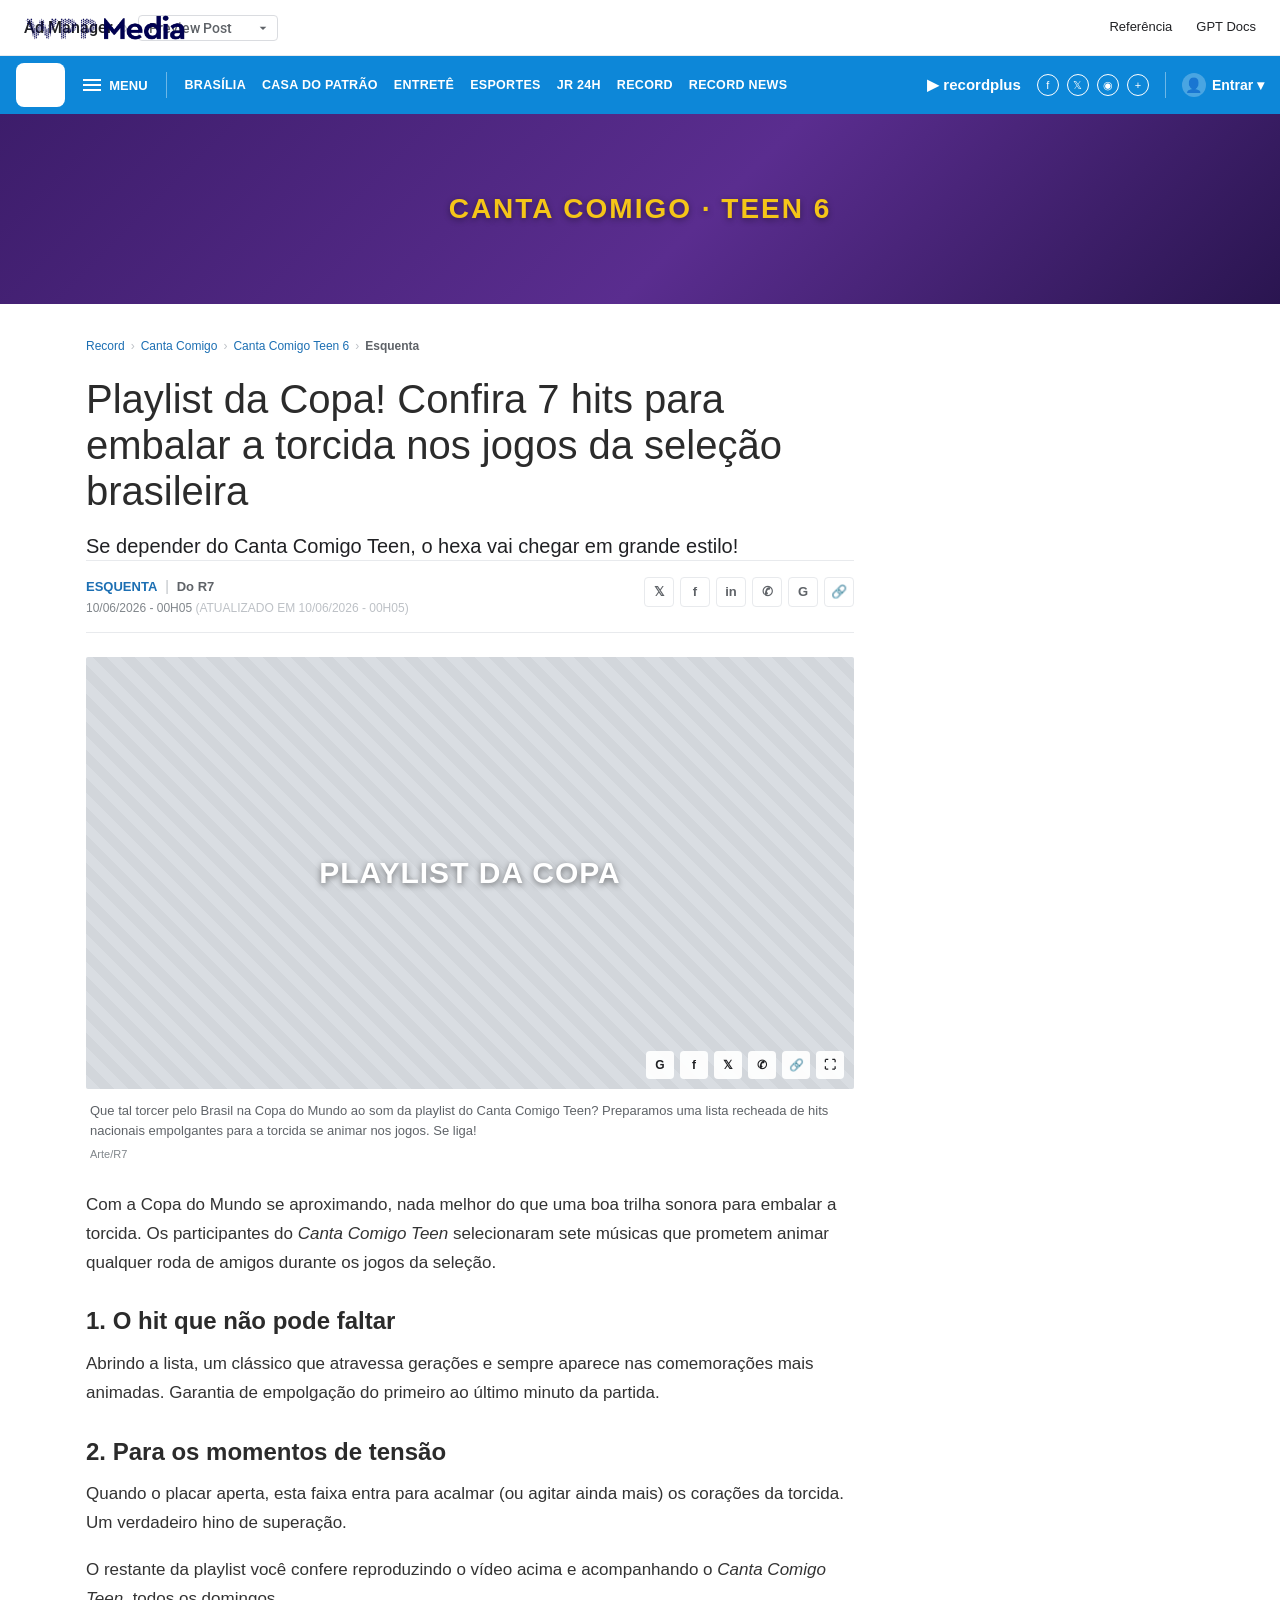
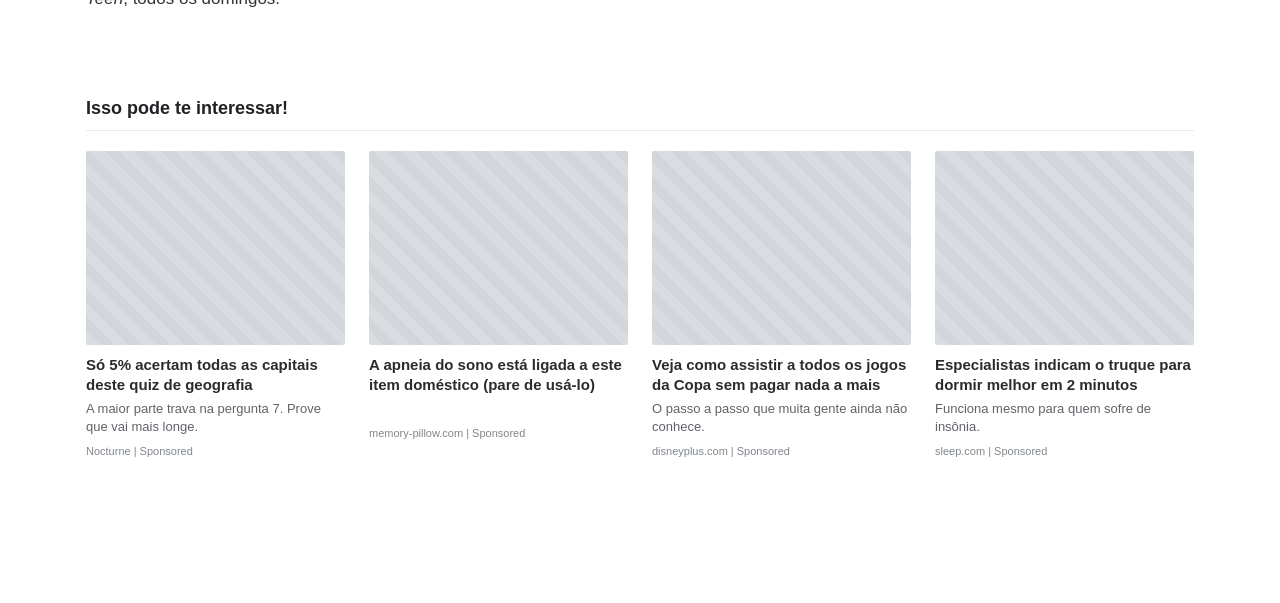
<file: preview-post.html>
<html lang="pt-BR">

<head>
    <meta charset="UTF-8">
    <meta name="viewport" content="width=device-width, initial-scale=1.0">
    <title>Artigo — Clone R7</title>

    <link rel="preconnect" href="https://fonts.googleapis.com">
    <link
        href="https://fonts.googleapis.com/css2?family=Google+Sans:wght@400;500;700&family=Roboto:wght@300;400;500&family=Roboto+Mono:wght@400;500&display=swap"
        rel="stylesheet">
    <link rel="stylesheet" href="assets/style.css">

    <!-- GPT Setup -->
    <script async src="https://securepubads.g.doubleclick.net/tag/js/gpt.js" crossorigin="anonymous"></script>
    <script>
        window.googletag = window.googletag || { cmd: [] };

        googletag.cmd.push(function () {
            // ── Size Mappings ──────────────────────────────
            var mapHeader = googletag.sizeMapping()
                .addSize([970, 0], [[970, 250], [970, 90], [728, 90]])
                .addSize([728, 0], [[728, 90]])
                .addSize([0, 0], [[320, 100], [300, 100], [320, 50], [300, 50]])
                .build();

            var mapLeaderboard = googletag.sizeMapping()
                .addSize([970, 0], [[970, 90], [728, 90]])
                .addSize([728, 0], [[728, 90]])
                .addSize([0, 0], [[320, 100], [300, 100], [320, 50], [300, 50]])
                .build();

            var mapRetangulo = googletag.sizeMapping()
                .addSize([0, 0], [[300, 250], [336, 280]])
                .build();

            var mapSidebar = googletag.sizeMapping()
                .addSize([768, 0], [[300, 600], [300, 250]])
                .addSize([0, 0], [[300, 250]])
                .build();

            var mapMobile = googletag.sizeMapping()
                .addSize([768, 0], [])
                .addSize([0, 0], [[320, 100], [300, 100], [320, 50], [300, 50]])
                .build();

            // ── Slots ──────────────────────────────────────
            googletag.defineSlot('/7542/parceiros/ofuxico', [[970, 250], [970, 90], [728, 90], [320, 100], [300, 100], [320, 50], [300, 50]], 'ad-header').defineSizeMapping(mapHeader).addService(googletag.pubads());
            googletag.defineSlot('/7542/parceiros/ofuxico', [[300, 250], [336, 280]], 'ad-conteudo').defineSizeMapping(mapRetangulo).addService(googletag.pubads());
            googletag.defineSlot('/7542/parceiros/ofuxico', [[300, 600], [300, 250]], 'ad-sidebar-halfpage').defineSizeMapping(mapSidebar).addService(googletag.pubads());
            googletag.defineSlot('/7542/parceiros/ofuxico', [[300, 250], [336, 280]], 'ad-sidebar-box').defineSizeMapping(mapRetangulo).addService(googletag.pubads());
            googletag.defineSlot('/7542/parceiros/ofuxico', [[728, 90], [970, 90], [320, 100], [300, 100], [320, 50], [300, 50]], 'ad-rodape').defineSizeMapping(mapLeaderboard).addService(googletag.pubads());
            googletag.defineSlot('/7542/parceiros/ofuxico', [[320, 100], [300, 100], [320, 50], [300, 50]], 'ad-mobile').defineSizeMapping(mapMobile).addService(googletag.pubads());

            // ── Configurações Gerais ────────────────────────
            googletag.pubads().enableSingleRequest();
            googletag.pubads().set('page_url', 'http://127.0.0.1:5500/');
            googletag.pubads().collapseEmptyDivs();
            googletag.enableServices();
        });
    </script>
</head>

<body class="r7-page">

    <!-- ============ NAVEGAÇÃO (dropdown entre páginas) ============ -->
    <header class="gd-topnav" style="position:relative;">
        <a class="gd-topnav__brand" href="index.html">
            <img src="assets/images/wpp_logo.webp" alt="Logo" class="gd-topnav__logo-img">
        </a>
        <div class="gd-topnav__inner">
            <a class="gd-topnav__logo" href="#">
                <span class="gd-topnav__product">Ad Manager</span>
                <span class="gd-topnav__sep">›</span>
                <select class="gd-topnav__section" onchange="location = this.value;">
                    <option value="index.html">Implementação</option>
                    <option value="preview.html">Preview</option>
                    <option value="preview-post.html" selected>Preview Post</option>
                </select>
            </a>
            <nav class="gd-topnav__links">
                <a href="https://support.google.com/admanager/answer/1100453?hl=pt-br" target="_blank">Referência</a>
                <a href="https://developers.google.com/publisher-tag/guides/get-started" target="_blank">GPT Docs</a>
            </nav>
        </div>
    </header>

    <!-- ============ HEADER (mesmo do preview.html) ============ -->
    <header class="r7-header">
        <div class="r7-header__inner">
            <a href="#" class="r7-logo">R7</a>
            <button class="r7-menu-btn">
                <span class="r7-menu-icon"><i></i><i></i><i></i></span> MENU
            </button>
            <span class="r7-divider"></span>
            <nav class="r7-nav">
                <a href="#">BRASÍLIA</a><a href="#">CASA DO PATRÃO</a><a href="#">ENTRETÊ</a>
                <a href="#">ESPORTES</a><a href="#">JR 24H</a><a href="#">RECORD</a><a href="#">RECORD NEWS</a>
            </nav>
            <div class="r7-header__right">
                <a href="#" class="r7-recordplus">▶ recordplus</a>
                <div class="r7-social">
                    <a href="#">f</a><a href="#">𝕏</a><a href="#">◉</a><a href="#">+</a>
                </div>
                <span class="r7-divider"></span>
                <a href="#" class="r7-login"><span class="r7-login__avatar">👤</span> Entrar ▾</a>
            </div>
        </div>
    </header>

    <!-- ============ BILLBOARD DO PROGRAMA ============ -->
    <section class="r7-billboard">
        <div class="r7-billboard__art">CANTA COMIGO · TEEN 6</div>
    </section>

    <!-- ============ LEADERBOARD (ad-header) ============ -->
    <div id="ad-header" style="text-align:center; margin:10px auto;">
        <script>
            googletag.cmd.push(function () {
                googletag.display('ad-header');
            });
        </script>
    </div>

    <!-- ============ LAYOUT DO ARTIGO ============ -->
    <main class="r7-container r7-article-layout">

        <!-- ---- Coluna principal ---- -->
        <article class="r7-article">

            <!-- Breadcrumb -->
            <nav class="r7-breadcrumb">
                <a href="#">Record</a><span>›</span>
                <a href="#">Canta Comigo</a><span>›</span>
                <a href="#">Canta Comigo Teen 6</a><span>›</span>
                <strong>Esquenta</strong>
            </nav>

            <!-- Título + subtítulo -->
            <h1 class="r7-article__title">Playlist da Copa! Confira 7 hits para embalar a torcida nos jogos da seleção
                brasileira</h1>
            <p class="r7-article__lead">Se depender do Canta Comigo Teen, o hexa vai chegar em grande estilo!</p>

            <!-- Byline / data / share -->
            <div class="r7-byline">
                <div class="r7-byline__info">
                    <span class="r7-byline__cat">ESQUENTA</span>
                    <span class="r7-byline__sep">|</span>
                    <span class="r7-byline__author">Do R7</span>
                    <div class="r7-byline__date">10/06/2026 - 00H05 <span>(ATUALIZADO EM 10/06/2026 - 00H05)</span>
                    </div>
                </div>
                <div class="r7-share">
                    <a href="#" aria-label="X">𝕏</a>
                    <a href="#" aria-label="Facebook">f</a>
                    <a href="#" aria-label="LinkedIn">in</a>
                    <a href="#" aria-label="WhatsApp">✆</a>
                    <a href="#" aria-label="Google News">G</a>
                    <a href="#" aria-label="Copiar link">🔗</a>
                </div>
            </div>

            <!-- Imagem destaque -->
            <figure class="r7-figure">
                <div class="r7-figure__img">
                    <span class="r7-figure__overlay">PLAYLIST DA COPA</span>
                    <div class="r7-figure__share">
                        <a href="#">G</a><a href="#">f</a><a href="#">𝕏</a>
                        <a href="#">✆</a><a href="#">🔗</a><a href="#">⛶</a>
                    </div>
                </div>
                <figcaption class="r7-figure__caption">
                    Que tal torcer pelo Brasil na Copa do Mundo ao som da playlist do Canta Comigo Teen?
                    Preparamos uma lista recheada de hits nacionais empolgantes para a torcida se animar nos
                    jogos. Se liga!
                    <span class="r7-figure__credit">Arte/R7</span>
                </figcaption>
            </figure>

            <!-- Corpo do texto -->
            <div class="r7-article__body">
                <p>Com a Copa do Mundo se aproximando, nada melhor do que uma boa trilha sonora para
                    embalar a torcida. Os participantes do <em>Canta Comigo Teen</em> selecionaram sete
                    músicas que prometem animar qualquer roda de amigos durante os jogos da seleção.</p>

                <h2 class="r7-article__h2">1. O hit que não pode faltar</h2>
                <p>Abrindo a lista, um clássico que atravessa gerações e sempre aparece nas comemorações
                    mais animadas. Garantia de empolgação do primeiro ao último minuto da partida.</p>

                <!-- ad-conteudo -->
                <div id="ad-conteudo" style="text-align:center; margin:10px auto;">
                    <script>
                        googletag.cmd.push(function () {
                            googletag.display('ad-conteudo');
                        });
                    </script>
                </div>

                <h2 class="r7-article__h2">2. Para os momentos de tensão</h2>
                <p>Quando o placar aperta, esta faixa entra para acalmar (ou agitar ainda mais) os corações
                    da torcida. Um verdadeiro hino de superação.</p>
                <p>O restante da playlist você confere reproduzindo o vídeo acima e acompanhando o
                    <em>Canta Comigo Teen</em>, todos os domingos.
                </p>
            </div>
        </article>

        <!-- ---- Sidebar de anúncios ---- -->
        <aside class="r7-sidebar">
            <div id="ad-sidebar-box" style="margin:10px 0;">
                <script>
                    googletag.cmd.push(function () {
                        googletag.display('ad-sidebar-box');
                    });
                </script>
            </div>
            <div id="ad-sidebar-halfpage" class="r7-is-sticky" style="margin:10px 0;">
                <script>
                    googletag.cmd.push(function () {
                        googletag.display('ad-sidebar-halfpage');
                    });
                </script>
            </div>
        </aside>

    </main>

    <!-- ============ ISSO PODE TE INTERESSAR (recomendados) ============ -->
    <section class="r7-container r7-recommend">
        <h2 class="r7-recommend__title">Isso pode te interessar!</h2>

        <div class="r7-recommend__grid">
            <article class="r7-rec-card">
                <div class="r7-thumb r7-rec-card__img"></div>
                <h3>Só 5% acertam todas as capitais deste quiz de geografia</h3>
                <p>A maior parte trava na pergunta 7. Prove que vai mais longe.</p>
                <span class="r7-rec-card__source">Nocturne | Sponsored</span>
            </article>

            <article class="r7-rec-card">
                <div class="r7-thumb r7-rec-card__img"></div>
                <h3>A apneia do sono está ligada a este item doméstico (pare de usá-lo)</h3>
                <p>&nbsp;</p>
                <span class="r7-rec-card__source">memory-pillow.com | Sponsored</span>
            </article>

            <article class="r7-rec-card">
                <div class="r7-thumb r7-rec-card__img"></div>
                <h3>Veja como assistir a todos os jogos da Copa sem pagar nada a mais</h3>
                <p>O passo a passo que muita gente ainda não conhece.</p>
                <span class="r7-rec-card__source">disneyplus.com | Sponsored</span>
            </article>

            <article class="r7-rec-card">
                <div class="r7-thumb r7-rec-card__img"></div>
                <h3>Especialistas indicam o truque para dormir melhor em 2 minutos</h3>
                <p>Funciona mesmo para quem sofre de insônia.</p>
                <span class="r7-rec-card__source">sleep.com | Sponsored</span>
            </article>
        </div>
    </section>

    <!-- ad-mobile -->
    <div id="ad-mobile" style="text-align:center; margin:10px auto;">
        <script>
            googletag.cmd.push(function () {
                googletag.display('ad-mobile');
            });
        </script>
    </div>

    <!-- ad-rodape -->
    <div id="ad-rodape" style="text-align:center; margin:10px auto;">
        <script>
            googletag.cmd.push(function () {
                googletag.display('ad-rodape');
            });
        </script>
    </div>

    <script src="assets/script.js"></script>

</body>

</html>
</file>
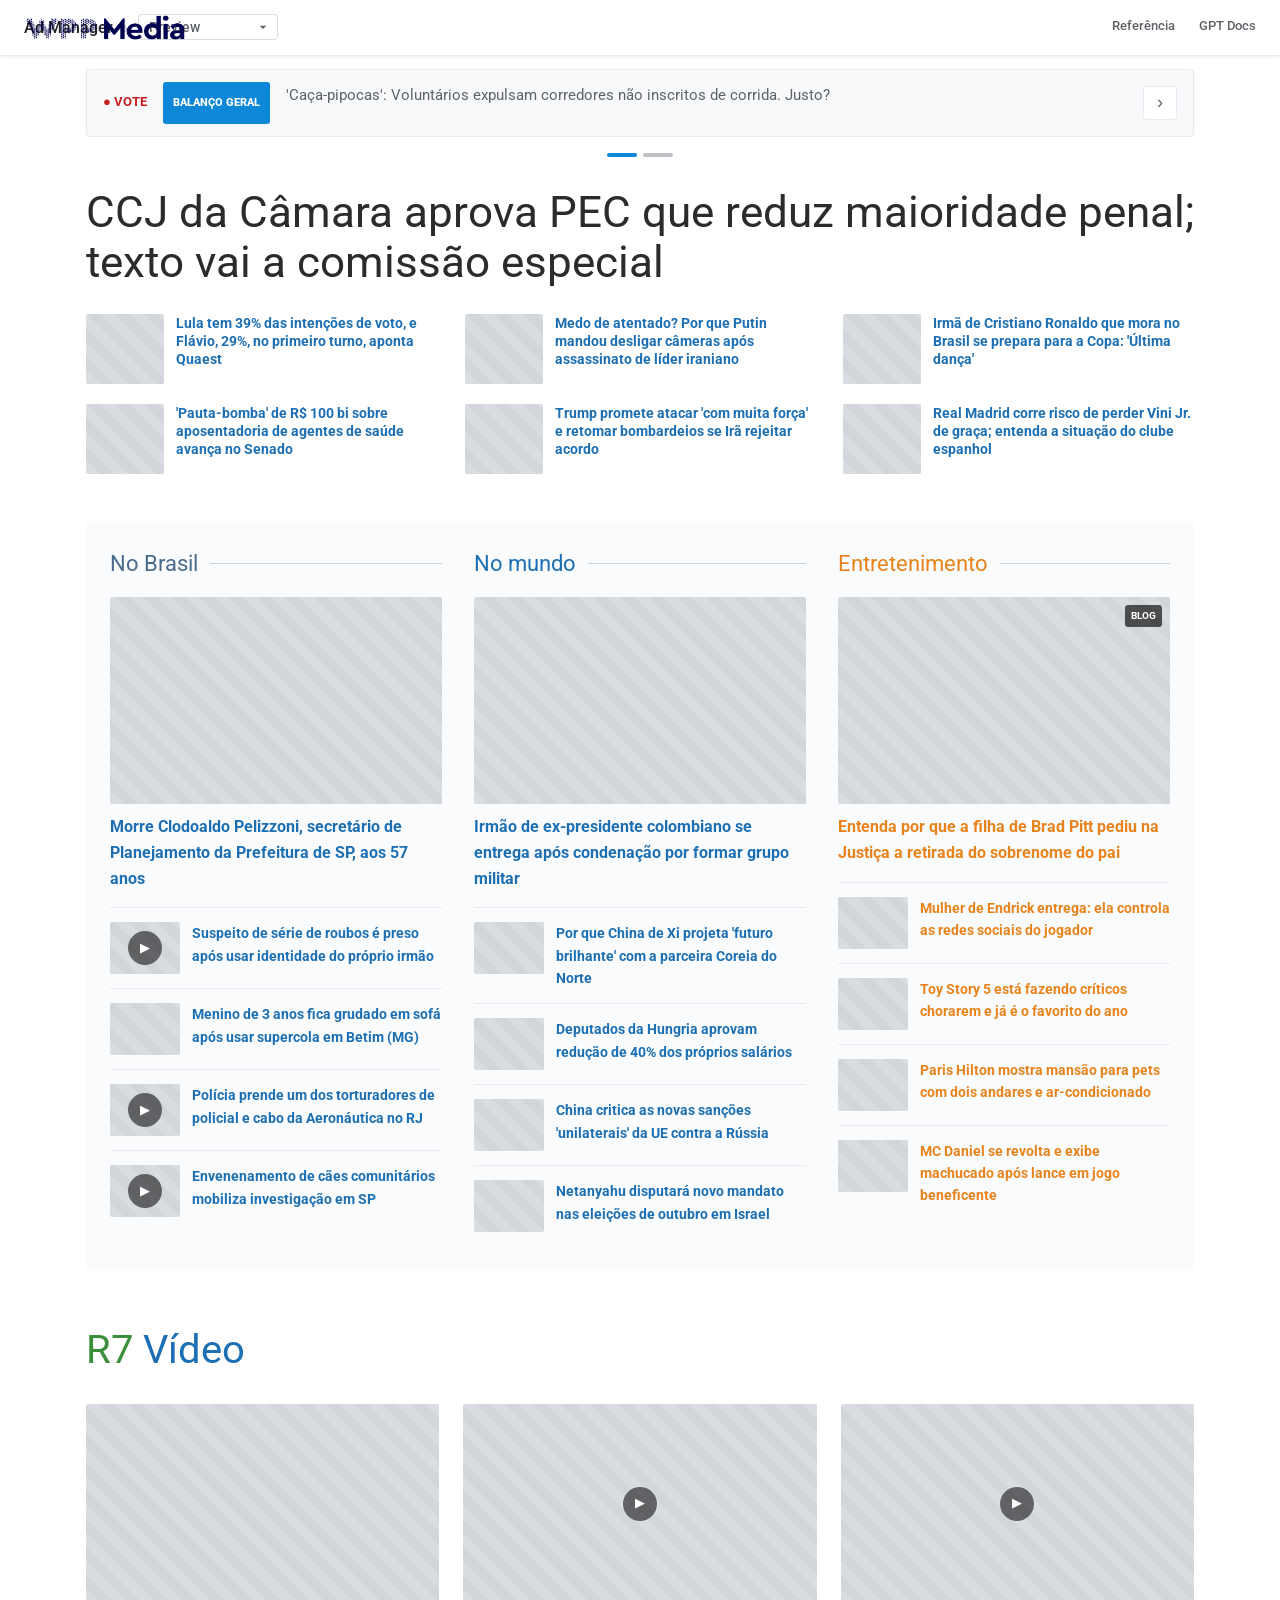
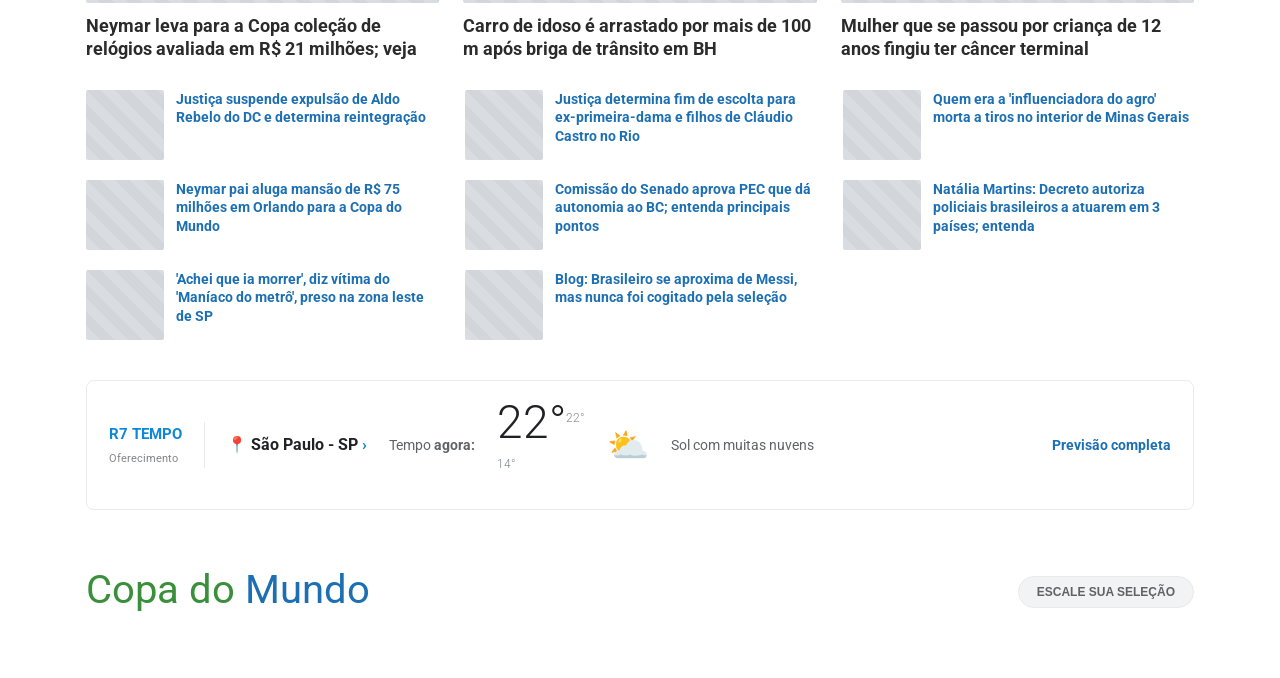
<file: preview.html>
<!DOCTYPE html>
<html lang="en">

<head>
    <meta charset="UTF-8">
    <meta name="viewport" content="width=device-width, initial-scale=1.0">
    <title>Preview | Ad Manager</title>

    <link rel="preconnect" href="https://fonts.googleapis.com">
    <link
        href="https://fonts.googleapis.com/css2?family=Google+Sans:wght@400;500;700&family=Roboto:wght@300;400;500&family=Roboto+Mono:wght@400;500&display=swap"
        rel="stylesheet">
    <link rel="stylesheet" href="assets/style.css">

    <!-- GPT Setup -->
    <script async src="https://securepubads.g.doubleclick.net/tag/js/gpt.js" crossorigin="anonymous"></script>
    <script>
        window.googletag = window.googletag || { cmd: [] };

        googletag.cmd.push(function () {
            // ── Size Mappings ──────────────────────────────
            var mapHeader = googletag.sizeMapping()
                .addSize([970, 0], [[970, 250], [970, 90], [728, 90]])
                .addSize([728, 0], [[728, 90]])
                .addSize([0, 0], [[320, 100], [300, 100], [320, 50], [300, 50]])
                .build();

            var mapLeaderboard = googletag.sizeMapping()
                .addSize([970, 0], [[970, 90], [728, 90]])
                .addSize([728, 0], [[728, 90]])
                .addSize([0, 0], [[320, 100], [300, 100], [320, 50], [300, 50]])
                .build();

            var mapRetangulo = googletag.sizeMapping()
                .addSize([0, 0], [[300, 250], [336, 280]])
                .build();

            var mapMobile = googletag.sizeMapping()
                .addSize([768, 0], [])
                .addSize([0, 0], [[320, 100], [300, 100], [320, 50], [300, 50]])
                .build();

            // ── Slots ──────────────────────────
            googletag.defineSlot('/7542/parceiros/ofuxico', [[970, 250], [970, 90], [728, 90], [320, 100], [300, 100], [320, 50], [300, 50]], 'ad-header').defineSizeMapping(mapHeader).addService(googletag.pubads());
            googletag.defineSlot('/7542/parceiros/ofuxico', [[300, 250], [336, 280]], 'ad-conteudo').defineSizeMapping(mapRetangulo).addService(googletag.pubads());
            googletag.defineSlot('/7542/parceiros/ofuxico', [[728, 90], [970, 90], [320, 100], [300, 100], [320, 50], [300, 50]], 'ad-rodape').defineSizeMapping(mapLeaderboard).addService(googletag.pubads());
            googletag.defineSlot('/7542/parceiros/ofuxico', [[320, 100], [300, 100], [320, 50], [300, 50]], 'ad-mobile').defineSizeMapping(mapMobile).addService(googletag.pubads());

            // ── Configurações Gerais ────────────────────────
            googletag.pubads().enableSingleRequest();

            googletag.pubads().set('page_url', 'http://127.0.0.1:5500/');

            googletag.pubads().collapseEmptyDivs();

            // Ativa os serviços após mapear tudo
            googletag.enableServices();

        });
    </script>
</head>

<body>
    <!-- HEADER -->
    <header class="gd-topnav">
        <a class="gd-topnav__brand" href="index.html">
        <img src="assets/images/wpp_logo.webp" alt="Logo" class="gd-topnav__logo-img">
        </a>
        <div class="gd-topnav__inner">
        <a class="gd-topnav__logo" href="#">
            <span class="gd-topnav__product">Ad Manager</span>
            <span class="gd-topnav__sep">›</span>
            <select class="gd-topnav__section" onchange="location = this.value;">
                <option value="index.html">Implementação</option>
                <option value="preview.html" selected>Preview</option>
                <option value="preview-post.html">Preview Post</option>
            </select>
        </a>
        <nav class="gd-topnav__links">
            <a href="https://support.google.com/admanager/answer/1100453?hl=pt-br" target="_blank">Referência</a>
            <a href="https://developers.google.com/publisher-tag/guides/get-started" target="_blank">GPT Docs</a>
        </nav>
        </div>
    </header>

    <!-- ad-header -->
    <div id="ad-header" style="text-align:center; margin:45px auto;">
        <script>
            googletag.cmd.push(function () {
                googletag.display('ad-header');
            });
        </script>
    </div>

    <main class="r7-container">

        <!-- Enquete -->
        <section class="r7-poll">
            <span class="r7-poll__vote">● VOTE</span>
            <span class="r7-poll__thumb">BALANÇO GERAL</span>
            <p class="r7-poll__text">'Caça-pipocas': Voluntários expulsam corredores não inscritos de corrida. Justo?
            </p>
            <button class="r7-poll__next">›</button>
        </section>
        <div class="r7-poll-dots"><span class="is-active"></span><span></span></div>

        <!-- Manchete -->
        <section class="r7-lead">
            <h1>CCJ da Câmara aprova PEC que reduz maioridade penal; texto vai a comissão especial</h1>
            <div class="r7-grid-3">
                <article class="r7-item">
                    <div class="r7-thumb"></div><a href="#">Lula tem 39% das intenções de voto, e Flávio, 29%, no
                        primeiro turno, aponta Quaest</a>
                </article>
                <article class="r7-item">
                    <div class="r7-thumb"></div><a href="#">Medo de atentado? Por que Putin mandou desligar câmeras após
                        assassinato de líder iraniano</a>
                </article>
                <article class="r7-item">
                    <div class="r7-thumb"></div><a href="#">Irmã de Cristiano Ronaldo que mora no Brasil se prepara para
                        a Copa: 'Última dança'</a>
                </article>
                <article class="r7-item">
                    <div class="r7-thumb"></div><a href="#">'Pauta-bomba' de R$ 100 bi sobre aposentadoria de agentes de
                        saúde avança no Senado</a>
                </article>
                <article class="r7-item">
                    <div class="r7-thumb"></div><a href="#">Trump promete atacar 'com muita força' e retomar bombardeios
                        se Irã rejeitar acordo</a>
                </article>
                <article class="r7-item">
                    <div class="r7-thumb"></div><a href="#">Real Madrid corre risco de perder Vini Jr. de graça; entenda
                        a situação do clube espanhol</a>
                </article>
            </div>
        </section>

        <!-- ad-conteudo -->
        <div id="ad-conteudo" style="text-align:center; margin:10px auto;">
            <script>
                googletag.cmd.push(function () {
                    googletag.display('ad-conteudo');
                });
            </script>
        </div>

        <!-- Colunas -->
        <section class="r7-columns">
            <div>
                <h2 class="r7-col-title r7-col-title--brasil">No Brasil <span class="r7-rule"></span></h2>
                <article class="r7-feature">
                    <div class="r7-thumb r7-thumb--big"></div>
                    <a href="#" class="r7-feature__title">Morre Clodoaldo Pelizzoni, secretário de Planejamento da
                        Prefeitura de SP, aos 57 anos</a>
                </article>
                <ul class="r7-col-list">
                    <li>
                        <div class="r7-thumb r7-thumb--sm r7-thumb--play"></div><a href="#">Suspeito de série de roubos
                            é preso após usar identidade do próprio irmão</a>
                    </li>
                    <li>
                        <div class="r7-thumb r7-thumb--sm"></div><a href="#">Menino de 3 anos fica grudado em sofá após
                            usar supercola em Betim (MG)</a>
                    </li>
                    <li>
                        <div class="r7-thumb r7-thumb--sm r7-thumb--play"></div><a href="#">Polícia prende um dos
                            torturadores de policial e cabo da Aeronáutica no RJ</a>
                    </li>
                    <li>
                        <div class="r7-thumb r7-thumb--sm r7-thumb--play"></div><a href="#">Envenenamento de cães
                            comunitários mobiliza investigação em SP</a>
                    </li>
                </ul>
            </div>
            <div>
                <h2 class="r7-col-title r7-col-title--mundo">No mundo <span class="r7-rule"></span></h2>
                <article class="r7-feature">
                    <div class="r7-thumb r7-thumb--big"></div>
                    <a href="#" class="r7-feature__title">Irmão de ex-presidente colombiano se entrega após condenação
                        por formar grupo militar</a>
                </article>
                <ul class="r7-col-list">
                    <li>
                        <div class="r7-thumb r7-thumb--sm"></div><a href="#">Por que China de Xi projeta 'futuro
                            brilhante' com a parceira Coreia do Norte</a>
                    </li>
                    <li>
                        <div class="r7-thumb r7-thumb--sm"></div><a href="#">Deputados da Hungria aprovam redução de 40%
                            dos próprios salários</a>
                    </li>
                    <li>
                        <div class="r7-thumb r7-thumb--sm"></div><a href="#">China critica as novas sanções
                            'unilaterais' da UE contra a Rússia</a>
                    </li>
                    <li>
                        <div class="r7-thumb r7-thumb--sm"></div><a href="#">Netanyahu disputará novo mandato nas
                            eleições de outubro em Israel</a>
                    </li>
                </ul>
            </div>
            <div>
                <h2 class="r7-col-title r7-col-title--entret">Entretenimento <span class="r7-rule"></span></h2>
                <article class="r7-feature">
                    <div class="r7-thumb r7-thumb--big"><span class="r7-blog-tag">BLOG</span></div>
                    <a href="#" class="r7-feature__title">Entenda por que a filha de Brad Pitt pediu na Justiça a
                        retirada do sobrenome do pai</a>
                </article>
                <ul class="r7-col-list">
                    <li>
                        <div class="r7-thumb r7-thumb--sm"></div><a href="#">Mulher de Endrick entrega: ela controla as
                            redes sociais do jogador</a>
                    </li>
                    <li>
                        <div class="r7-thumb r7-thumb--sm"></div><a href="#">Toy Story 5 está fazendo críticos chorarem
                            e já é o favorito do ano</a>
                    </li>
                    <li>
                        <div class="r7-thumb r7-thumb--sm"></div><a href="#">Paris Hilton mostra mansão para pets com
                            dois andares e ar-condicionado</a>
                    </li>
                    <li>
                        <div class="r7-thumb r7-thumb--sm"></div><a href="#">MC Daniel se revolta e exibe machucado após
                            lance em jogo beneficente</a>
                    </li>
                </ul>
            </div>
        </section>

        <!-- R7 Vídeo -->
        <section class="r7-video">
            <h2 class="r7-section-heading">R7 <span>Vídeo</span></h2>
            <div class="r7-video-grid">
                <article class="r7-video-card">
                    <div class="r7-thumb r7-thumb--video"></div><a href="#">Neymar leva para a Copa coleção de relógios
                        avaliada em R$ 21 milhões; veja</a>
                </article>
                <article class="r7-video-card">
                    <div class="r7-thumb r7-thumb--video r7-thumb--play"></div><a href="#">Carro de idoso é arrastado
                        por mais de 100 m após briga de trânsito em BH</a>
                </article>
                <article class="r7-video-card">
                    <div class="r7-thumb r7-thumb--video r7-thumb--player"></div><a href="#">Mulher que se passou por
                        criança de 12 anos fingiu ter câncer terminal</a>
                </article>
            </div>
            <div class="r7-video-list">
                <article class="r7-item">
                    <div class="r7-thumb"></div><a href="#">Justiça suspende expulsão de Aldo Rebelo do DC e determina
                        reintegração</a>
                </article>
                <article class="r7-item">
                    <div class="r7-thumb"></div><a href="#">Justiça determina fim de escolta para ex-primeira-dama e
                        filhos de Cláudio Castro no Rio</a>
                </article>
                <article class="r7-item">
                    <div class="r7-thumb"></div><a href="#">Quem era a 'influenciadora do agro' morta a tiros no
                        interior de Minas Gerais</a>
                </article>
                <article class="r7-item">
                    <div class="r7-thumb"></div><a href="#">Neymar pai aluga mansão de R$ 75 milhões em Orlando para a
                        Copa do Mundo</a>
                </article>
                <article class="r7-item">
                    <div class="r7-thumb"></div><a href="#">Comissão do Senado aprova PEC que dá autonomia ao BC;
                        entenda principais pontos</a>
                </article>
                <article class="r7-item">
                    <div class="r7-thumb"></div><a href="#">Natália Martins: Decreto autoriza policiais brasileiros a
                        atuarem em 3 países; entenda</a>
                </article>
                <article class="r7-item">
                    <div class="r7-thumb"></div><a href="#">'Achei que ia morrer', diz vítima do 'Maníaco do metrô',
                        preso na zona leste de SP</a>
                </article>
                <article class="r7-item">
                    <div class="r7-thumb"></div><a href="#">Blog: Brasileiro se aproxima de Messi, mas nunca foi
                        cogitado pela seleção</a>
                </article>
            </div>
        </section>

        <!-- Tempo -->
        <section class="r7-weather">
            <div class="r7-weather__brand"><strong>R7 TEMPO</strong><small>Oferecimento</small></div>
            <div class="r7-weather__loc">📍 São Paulo - SP <span>›</span></div>
            <div class="r7-weather__now">Tempo <strong>agora:</strong></div>
            <div class="r7-weather__temp">22°<sup>22°<br>14°</sup></div>
            <div class="r7-weather__icon">⛅</div>
            <div class="r7-weather__desc">Sol com muitas nuvens</div>
            <a href="#" class="r7-weather__link">Previsão completa</a>
        </section>

        <!-- Copa -->
        <section class="r7-worldcup">
            <h2 class="r7-section-heading">Copa do <span>Mundo</span></h2>
            <button class="r7-lineup-btn">ESCALE SUA SELEÇÃO</button>
        </section>

    </main>

    <!-- ad-mobile -->
    <div id="ad-mobile" style="text-align:center; margin:10px auto;">
        <script>
            googletag.cmd.push(function () {
                googletag.display('ad-mobile');
            });
        </script>
    </div>

    <!-- ad-rodape -->
    <div id="ad-rodape" style="text-align:center; margin:10px auto;">
        <script>
            googletag.cmd.push(function () {
                googletag.display('ad-rodape');
            });
        </script>
    </div>

    <script src="assets/script.js"></script>

</body>

</html>
</file>
<file: assets/style.css>
/* ── Variables ─────────────────────────────────────── */
:root {
  --blue-600: #1a73e8;
  --blue-700: #1557b0;
  --blue-50:  #e8f0fe;
  --grey-50:  #f8f9fa;
  --grey-100: #f1f3f4;
  --grey-200: #e8eaed;
  --grey-400: #bdc1c6;
  --grey-600: #80868b;
  --grey-700: #5f6368;
  --grey-900: #202124;
  --green-50: #e6f4ea;
  --green-700:#188038;
  --yellow-50:#fef7e0;
  --yellow-700:#b06000;
  --red-50:   #fce8e6;
  --red-700:  #c5221f;
  --r7-blue:   #0d87d8;
  --r7-link:   #1c6fb3;
  --r7-orange: #e8821a;
  --r7-green:  #3a8f3a;
  --r7-ad:     #1b4ff0;
  --topnav-h: 56px;
  --sidenav-w: 240px;
  --toc-w: 220px;
  --content-max: 740px;
  --radius: 8px;
  --shadow-1: 0 1px 2px rgba(60,64,67,.3), 0 1px 3px 1px rgba(60,64,67,.15);
}

/* ── Reset ─────────────────────────────────────────── */
*, *::before, *::after { box-sizing: border-box; margin: 0; padding: 0; }

html { scroll-behavior: smooth; }

body {
  font-family: 'Roboto', sans-serif;
  font-size: 14px;
  line-height: 1.6;
  color: var(--grey-900);
  background: #fff;
}

a { color: var(--blue-600); text-decoration: none; }
a:hover { text-decoration: underline; }

/* ── Top Nav ───────────────────────────────────────── */
.gd-topnav {
  position: fixed;
  top: 0; left: 0; right: 0;
  height: var(--topnav-h);
  background: #fff;
  border-bottom: 1px solid var(--grey-200);
  z-index: 100;
  box-shadow: 0 1px 3px rgba(0,0,0,.08);
}
.gd-topnav__inner {
  display: flex;
  align-items: center;
  justify-content: space-between;
  height: 100%;
  padding: 0 24px;
  max-width: 1400px;
  margin: 0 auto;
}
.gd-topnav__logo {
  display: flex;
  align-items: center;
  gap: 10px;
  color: var(--grey-900);
  text-decoration: none;
  font-family: 'Google Sans', 'Roboto', sans-serif;
}
.gd-topnav__logo:hover { text-decoration: none; }
.gd-topnav__brand {
  position: absolute;
  left: 24px;
  top: 50%;
  transform: translateY(-50%);
  display: flex;
  align-items: center;
}
.gd-topnav__logo-img {
  height: 28px;
  width: auto;
  display: block;
  object-fit: contain;
}
.gd-topnav__product {
  font-weight: 500;
  font-size: 16px;
  color: var(--grey-900);
}
.gd-topnav__sep { color: var(--grey-400); font-size: 18px; }
.gd-topnav__section {
  font-family: 'Google Sans', 'Roboto', sans-serif;
  font-size: 14px;
  font-weight: 500;
  color: var(--grey-700);
  background: #fff;
  border: 1px solid var(--grey-300, #dadce0);
  border-radius: 4px;
  padding: 4px 28px 4px 10px;
  outline: none;
  cursor: pointer;
  -webkit-appearance: none;
  appearance: none;
  background-image: url("data:image/svg+xml,%3Csvg xmlns='http://www.w3.org/2000/svg' width='12' height='12' viewBox='0 0 24 24' fill='%235f6368'%3E%3Cpath d='M7 10l5 5 5-5z'/%3E%3C/svg%3E");
  background-repeat: no-repeat;
  background-position: right 6px center;
  background-size: 16px;
  transition: border-color .15s, box-shadow .15s;
}
.gd-topnav__section:hover {
  border-color: var(--grey-400);
}
.gd-topnav__section:focus {
  border-color: var(--blue-600);
  box-shadow: 0 0 0 2px rgba(26,115,232,.2);
}
.gd-topnav__links {
  display: flex;
  gap: 24px;
}
.gd-topnav__links a {
  font-size: 13px;
  font-weight: 500;
  color: var(--grey-700);
  text-decoration: none;
  padding: 4px 0;
  border-bottom: 2px solid transparent;
  transition: color .15s, border-color .15s;
}
.gd-topnav__links a:hover {
  color: var(--blue-600);
  border-bottom-color: var(--blue-600);
  text-decoration: none;
}

/* ── Layout ────────────────────────────────────────── */
.gd-layout {
  display: flex;
  margin-top: var(--topnav-h);
  min-height: calc(100vh - var(--topnav-h));
}

/* ── Left Sidenav ──────────────────────────────────── */
.gd-sidenav {
  width: var(--sidenav-w);
  flex-shrink: 0;
  position: sticky;
  top: var(--topnav-h);
  height: calc(100vh - var(--topnav-h));
  overflow-y: auto;
  padding: 24px 0 40px;
  border-right: 1px solid var(--grey-200);
  background: #fff;
}
.gd-sidenav__section-label {
  font-size: 11px;
  font-weight: 700;
  letter-spacing: .8px;
  text-transform: uppercase;
  color: var(--grey-600);
  padding: 0 16px 8px;
}
.gd-sidenav__list {
  list-style: none;
}
.gd-sidenav__link {
  display: block;
  padding: 7px 16px;
  font-size: 13px;
  color: var(--grey-700);
  text-decoration: none;
  border-left: 3px solid transparent;
  transition: color .12s, background .12s;
  border-radius: 0 20px 20px 0;
  margin-right: 8px;
}
.gd-sidenav__link:hover {
  background: var(--grey-100);
  color: var(--grey-900);
  text-decoration: none;
}
.gd-sidenav__link.active {
  color: var(--blue-600);
  border-left-color: var(--blue-600);
  background: var(--blue-50);
  font-weight: 500;
}
.gd-sidenav__nested .gd-sidenav__link {
  padding-left: 28px;
  font-size: 12px;
}

/* ── Main Content ──────────────────────────────────── */
.gd-main {
  flex: 1;
  min-width: 0;
  padding: 40px 48px 80px;
  max-width: calc(var(--content-max) + 96px);
}

/* ── Right TOC ─────────────────────────────────────── */
.gd-toc {
  width: var(--toc-w);
  flex-shrink: 0;
  position: sticky;
  top: var(--topnav-h);
  height: calc(100vh - var(--topnav-h));
  overflow-y: auto;
  padding: 32px 16px 40px;
  display: none;
}
@media (min-width: 1280px) { .gd-toc { display: block; } }
.gd-toc__label {
  font-size: 11px;
  font-weight: 700;
  letter-spacing: .8px;
  text-transform: uppercase;
  color: var(--grey-600);
  margin-bottom: 12px;
}
.gd-toc__list { list-style: none; }
.gd-toc__list a {
  display: block;
  padding: 4px 8px;
  font-size: 12px;
  color: var(--grey-700);
  text-decoration: none;
  border-left: 2px solid var(--grey-200);
  transition: color .12s, border-color .12s;
}
.gd-toc__list a:hover {
  color: var(--blue-600);
  border-left-color: var(--blue-600);
  text-decoration: none;
}
.gd-toc__nested a { padding-left: 20px; }

/* ── Breadcrumb ────────────────────────────────────── */
.gd-breadcrumb {
  display: flex;
  align-items: center;
  gap: 6px;
  font-size: 12px;
  color: var(--grey-600);
  margin-bottom: 24px;
}
.gd-breadcrumb a { color: var(--grey-600); }
.gd-breadcrumb a:hover { color: var(--blue-600); text-decoration: underline; }
.gd-breadcrumb span:last-child { color: var(--grey-900); }

/* ── Typography ────────────────────────────────────── */
.gd-h1 {
  font-family: 'Google Sans', 'Roboto', sans-serif;
  font-size: 28px;
  font-weight: 400;
  color: var(--grey-900);
  line-height: 1.3;
  margin-bottom: 8px;
}
.gd-subtitle {
  font-size: 16px;
  color: var(--grey-700);
  margin-bottom: 32px;
  font-weight: 300;
}
.gd-h2 {
  font-family: 'Google Sans', 'Roboto', sans-serif;
  font-size: 20px;
  font-weight: 400;
  color: var(--grey-900);
  margin: 40px 0 12px;
  padding-bottom: 8px;
  border-bottom: 1px solid var(--grey-200);
}
.gd-h3 {
  font-family: 'Google Sans', 'Roboto', sans-serif;
  font-size: 16px;
  font-weight: 500;
  color: var(--grey-900);
  margin: 32px 0 10px;
}
p { margin-bottom: 16px; color: var(--grey-700); }

.gd-inline-code {
  font-family: 'Roboto Mono', Consolas, monospace;
  font-size: 12.5px;
  background: var(--grey-100);
  border: 1px solid var(--grey-200);
  border-radius: 4px;
  padding: 1px 5px;
  color: #c7254e;
}

/* ── Callouts ──────────────────────────────────────── */
.gd-callout {
  display: flex;
  gap: 10px;
  align-items: flex-start;
  padding: 12px 16px;
  border-radius: var(--radius);
  margin-bottom: 20px;
  font-size: 13px;
  line-height: 1.5;
}
.gd-callout p { margin: 0; color: inherit; }
.gd-callout__icon { font-size: 16px; line-height: 1.4; flex-shrink: 0; }
.gd-callout--note { background: var(--blue-50); color: #174ea6; border-left: 4px solid var(--blue-600); }
.gd-callout--warning { background: var(--yellow-50); color: #7b4f00; border-left: 4px solid #f9ab00; }
.gd-callout--spec { background: var(--grey-50); border: 1px solid var(--grey-200); padding: 10px 16px; }

/* ── Spec Chips ────────────────────────────────────── */
.gd-spec-chips { display: flex; flex-wrap: wrap; gap: 6px; }
.gd-chip {
  display: inline-flex;
  align-items: center;
  gap: 4px;
  font-size: 11.5px;
  font-weight: 500;
  padding: 3px 10px;
  border-radius: 12px;
  font-family: 'Roboto Mono', monospace;
}
.gd-chip--desktop { background: #e8f0fe; color: #1a56db; }
.gd-chip--mobile  { background: #e6f4ea; color: #188038; }
.gd-chip--all     { background: #fce8e6; color: #c5221f; }

/* ── Table ─────────────────────────────────────────── */
.gd-table-wrap {
  overflow-x: auto;
  margin-bottom: 24px;
  border-radius: var(--radius);
  border: 1px solid var(--grey-200);
}
.gd-table {
  width: 100%;
  border-collapse: collapse;
  font-size: 13px;
}
.gd-table th {
  background: var(--grey-50);
  padding: 10px 16px;
  text-align: left;
  font-weight: 500;
  color: var(--grey-900);
  border-bottom: 1px solid var(--grey-200);
  white-space: nowrap;
}
.gd-table td {
  padding: 10px 16px;
  border-bottom: 1px solid var(--grey-200);
  color: var(--grey-700);
  vertical-align: top;
}
.gd-table tr:last-child td { border-bottom: none; }
.gd-table tr:hover td { background: var(--grey-50); }
.gd-table code {
  font-family: 'Roboto Mono', Consolas, monospace;
  font-size: 12px;
  color: var(--grey-900);
  background: var(--grey-100);
  padding: 1px 5px;
  border-radius: 3px;
}

/* ── Input Row ─────────────────────────────────────── */
.gd-input-row {
  display: flex;
  align-items: flex-start;
  gap: 12px;
  margin-bottom: 20px;
  padding: 16px;
  background: var(--grey-50);
  border: 1px solid var(--grey-200);
  border-radius: var(--radius);
}
.gd-label {
  font-size: 11px;
  font-weight: 700;
  letter-spacing: .6px;
  text-transform: uppercase;
  color: var(--grey-700);
  white-space: nowrap;
  padding-top: 8px;
  min-width: 80px;
}
.gd-input-wrap { display: flex; flex-direction: column; gap: 4px; }
.gd-input {
  border: 1px solid var(--grey-400);
  border-radius: 4px;
  padding: 7px 12px;
  font-family: 'Roboto Mono', Consolas, monospace;
  font-size: 13px;
  color: var(--grey-900);
  outline: none;
  width: 220px;
  background: #fff;
  transition: border-color .15s, box-shadow .15s;
}
.gd-input:focus {
  border-color: var(--blue-600);
  box-shadow: 0 0 0 2px rgba(26,115,232,.2);
}
.gd-input-hint { font-size: 11px; color: var(--grey-600); }
.gd-input-hint code { font-size: 11px; color: #c7254e; background: var(--grey-100); padding: 0 3px; border-radius: 2px; }

/* ── Code Block ────────────────────────────────────── */
.gd-code-block {
  border: 1px solid var(--grey-200);
  border-radius: var(--radius);
  overflow: hidden;
  margin-bottom: 24px;
}
.gd-code-block--sm { margin-bottom: 16px; }
.gd-code-header {
  display: flex;
  align-items: center;
  justify-content: space-between;
  padding: 8px 14px;
  background: #282c34;
  border-bottom: 1px solid rgba(255,255,255,.08);
  gap: 8px;
}
.gd-code-tabs { display: flex; gap: 0; }
.gd-code-tab {
  padding: 4px 14px;
  font-size: 12px;
  font-weight: 500;
  color: #9ca3af;
  background: none;
  border: none;
  cursor: pointer;
  border-bottom: 2px solid transparent;
  transition: color .15s;
}
.gd-code-tab.active, .gd-code-tab:hover { color: #e5e7eb; border-bottom-color: #60a5fa; }
.gd-code-filename {
  font-size: 12px;
  font-weight: 500;
  color: #9ca3af;
  font-family: 'Roboto Mono', monospace;
}
.gd-copy-btn {
  display: inline-flex;
  align-items: center;
  gap: 5px;
  padding: 4px 12px;
  font-size: 12px;
  font-weight: 500;
  background: rgba(255,255,255,.08);
  color: #d1d5db;
  border: 1px solid rgba(255,255,255,.12);
  border-radius: 4px;
  cursor: pointer;
  transition: background .15s, color .15s;
  white-space: nowrap;
}
.gd-copy-btn:hover { background: rgba(255,255,255,.15); color: #fff; }
.gd-copy-btn.copied { background: #166534; color: #bbf7d0; border-color: #166534; }

.gd-pre {
  margin: 0;
  padding: 20px 24px;
  background: #1e2127;
  overflow-x: auto;
  font-family: 'Roboto Mono', Consolas, monospace;
  font-size: 13px;
  line-height: 1.75;
  color: #abb2bf;
  tab-size: 2;
}

/* ── Syntax Highlighting (One Dark) ─────────────────── */
.kw  { color: #c678dd; }  /* keyword/tag */
.at  { color: #61afef; }  /* attribute */
.st  { color: #98c379; }  /* string */
.cm  { color: #5c6370; font-style: italic; } /* comment */
.fn  { color: #61afef; }  /* function */
.nu  { color: #d19a66; }  /* number */
.code-name-val    { color: #e5c07b; font-weight: 600; }
.mcm-network-val  { color: #e5c07b; font-weight: 600; }
.code-name-filled { color: #98c379; }

/* ── Ad Preview ────────────────────────────────────── */
.gd-ad-preview {
  border: 2px dashed var(--grey-300, #dadce0);
  border-radius: var(--radius);
  padding: 16px;
  margin-bottom: 16px;
  background: var(--grey-50);
  min-height: 60px;
  position: relative;
}
.gd-ad-label {
  position: absolute;
  top: 6px;
  left: 10px;
  font-size: 10px;
  font-weight: 700;
  letter-spacing: .6px;
  text-transform: uppercase;
  color: var(--grey-400);
  font-family: 'Roboto Mono', monospace;
}

/* ── Demo Layout (content + sidebar) ────────────────── */
.gd-demo-layout {
  display: flex;
  gap: 24px;
  align-items: flex-start;
}
.gd-demo-main { flex: 1; min-width: 0; }
.gd-demo-sidebar { width: 320px; flex-shrink: 0; }

/* ── Inline Button ─────────────────────────────────── */
.gd-btn-inline {
  display: inline-flex;
  align-items: center;
  margin-left: 8px;
  padding: 2px 10px;
  font-size: 12px;
  font-weight: 500;
  background: #f9ab00;
  color: #fff;
  border: none;
  border-radius: 4px;
  cursor: pointer;
  transition: background .15s;
}
.gd-btn-inline:hover { background: #e09800; }

/* ── Reference Links ───────────────────────────────── */
.gd-reference-links { display: flex; flex-direction: column; gap: 12px; margin-top: 16px; }
.gd-ref-link {
  display: flex;
  align-items: flex-start;
  gap: 12px;
  padding: 14px 16px;
  border: 1px solid var(--grey-200);
  border-radius: var(--radius);
  color: var(--grey-900);
  text-decoration: none;
  transition: box-shadow .15s, border-color .15s;
}
.gd-ref-link:hover { box-shadow: var(--shadow-1); border-color: var(--blue-600); text-decoration: none; }
.gd-ref-link svg { color: var(--blue-600); flex-shrink: 0; margin-top: 2px; }
.gd-ref-link strong { display: block; font-size: 14px; font-weight: 500; color: var(--blue-600); }
.gd-ref-link span { font-size: 12px; color: var(--grey-600); }

/* ── Page Nav ──────────────────────────────────────── */
.gd-page-nav {
  display: flex;
  justify-content: space-between;
  margin-top: 56px;
  padding-top: 24px;
  border-top: 1px solid var(--grey-200);
}
.gd-page-nav__next {
  display: flex;
  align-items: center;
  gap: 4px;
  font-size: 14px;
  font-weight: 500;
  color: var(--blue-600);
  text-decoration: none;
}
.gd-page-nav__next:hover { text-decoration: underline; }

/* ── Scrollbar ─────────────────────────────────────── */
.gd-sidenav::-webkit-scrollbar,
.gd-toc::-webkit-scrollbar { width: 4px; }
.gd-sidenav::-webkit-scrollbar-thumb,
.gd-toc::-webkit-scrollbar-thumb { background: var(--grey-200); border-radius: 4px; }

/* ── Responsive ────────────────────────────────────── */
@media (max-width: 900px) {
  .gd-sidenav { display: none; }
  .gd-main { padding: 24px 20px 60px; }
  .gd-demo-layout { flex-direction: column; }
  .gd-demo-sidebar { width: 100%; }
}
@media (max-width: 600px) {
  .gd-topnav__section { display: none; }
  .gd-topnav__sep { display: none; }
  .gd-topnav__links { display: none; }
  .gd-h1 { font-size: 22px; }
}

/* ── Tab panels inside code block ──────────────────── */
.gd-tab-panel { display: none; }
.gd-tab-panel.active { display: block; }

/* ── Section spacing ───────────────────────────────── */
section { margin-bottom: 16px; }

/* R7 clone */

.r7-page {
font-family: Arial, Helvetica, sans-serif;
line-height: 1.35;
color: var(--grey-900);
padding-bottom: 110px;            /* espaço p/ o ad fixo */
}
.r7-page ul       { list-style: none; }
.r7-page p        { margin: 0; color: inherit; }
.r7-page section  { margin-bottom: 0; }
.r7-page a        { color: inherit; text-decoration: none; }

/* ── HEADER ── */
.r7-header {
background: var(--r7-blue);
color: #fff;
position: sticky;
top: 0;
z-index: 100;
}
.r7-header__inner {
max-width: 1280px;
margin: 0 auto;
height: 58px;
display: flex;
align-items: center;
gap: 18px;
padding: 0 16px;
}
.r7-logo {
font-weight: 800;
font-size: 26px;
font-style: italic;
background: #fff;
color: var(--r7-blue);
padding: 4px 8px;
border-radius: var(--radius);
}
.r7-menu-btn {
background: none; border: none; color: #fff; cursor: pointer;
font-size: 13px; font-weight: 700;
display: flex; align-items: center; gap: 8px;
}
.r7-menu-icon { display: inline-flex; flex-direction: column; gap: 3px; }
.r7-menu-icon i { width: 18px; height: 2px; background: #fff; display: block; }

.r7-divider { width: 1px; height: 26px; background: rgba(255,255,255,.4); }

.r7-nav { display: flex; gap: 16px; font-size: 12.5px; font-weight: 700; letter-spacing: .3px; }
.r7-nav a { white-space: nowrap; }
.r7-nav a:hover { opacity: .85; }

.r7-header__right { margin-left: auto; display: flex; align-items: center; gap: 16px; }
.r7-recordplus { font-size: 15px; font-weight: 700; }
.r7-social { display: flex; gap: 8px; }
.r7-social a {
width: 22px; height: 22px;
border: 1.5px solid #fff; border-radius: 50%;
display: flex; align-items: center; justify-content: center;
font-size: 11px;
}
.r7-login { display: flex; align-items: center; gap: 6px; font-weight: 700; font-size: 14px; }
.r7-login__avatar {
width: 24px; height: 24px; border-radius: 50%;
background: rgba(255,255,255,.25);
display: flex; align-items: center; justify-content: center;
}

/* ── Container ── */
.r7-container { max-width: 1140px; margin: 0 auto; padding: 24px 16px; }

/* ── Thumbs (placeholders) ── */
.r7-thumb {
background: var(--grey-200) repeating-linear-gradient(
  45deg, #d9dde2, #d9dde2 10px, #d2d6db 10px, #d2d6db 20px);
border-radius: 2px;
position: relative;
flex-shrink: 0;
}
.r7-thumb--big   { width: 100%; aspect-ratio: 16 / 10; }
.r7-thumb--sm    { width: 70px; height: 52px; }
.r7-thumb--video { width: 100%; aspect-ratio: 16 / 9; }

.r7-thumb--play::after,
.r7-thumb--player::after {
content: "▶";
position: absolute; left: 50%; top: 50%;
transform: translate(-50%, -50%);
background: rgba(0,0,0,.55); color: #fff;
width: 34px; height: 34px; border-radius: 50%;
display: flex; align-items: center; justify-content: center;
font-size: 13px;
}
.r7-blog-tag {
position: absolute; top: 8px; right: 8px;
background: rgba(0,0,0,.65); color: #fff;
font-size: 10px; font-weight: 700;
padding: 3px 6px; border-radius: 3px;
}

/* ── Barra de enquete ── */
.r7-poll {
background: var(--grey-50);
border: 1px solid var(--grey-200);
border-radius: 4px;
display: flex; align-items: center; gap: 16px;
padding: 12px 16px;
}
.r7-poll__vote  { color: var(--red-700); font-weight: 700; font-size: 13px; white-space: nowrap; }
.r7-poll__thumb {
background: var(--r7-blue); color: #fff;
font-weight: 800; font-size: 11px;
padding: 12px 10px; border-radius: 3px; white-space: nowrap;
}
.r7-poll__text  { font-size: 15px; flex: 1; }
.r7-poll__next  {
width: 34px; height: 34px;
border: 1px solid var(--grey-200); background: #fff;
border-radius: 3px; cursor: pointer; font-size: 18px; color: var(--grey-700);
}
.r7-poll-dots { display: flex; justify-content: center; gap: 6px; margin: 14px 0 30px; }
.r7-poll-dots span { width: 30px; height: 4px; background: var(--grey-400); border-radius: 2px; }
.r7-poll-dots .is-active { background: var(--r7-blue); }

/* ── Manchete principal ── */
.r7-lead h1 {
font-size: 44px; font-weight: 400;
color: #2b2b2b; line-height: 1.15; margin-bottom: 26px;
}
.r7-grid-3 { display: grid; grid-template-columns: repeat(3, 1fr); gap: 20px 28px; }

.r7-item { display: flex; gap: 12px; align-items: flex-start; }
.r7-item .r7-thumb { width: 78px; height: 70px; }
.r7-item a { color: var(--r7-link); font-size: 14px; font-weight: 700; line-height: 1.3; }
.r7-item a:hover { text-decoration: underline; }

/* ── Colunas: No Brasil / No mundo / Entretenimento ── */
.r7-columns {
display: grid; grid-template-columns: repeat(3, 1fr);
gap: 32px; margin-top: 48px;
background: #fafbfc; padding: 24px; border-radius: 4px;
}
.r7-col-title {
font-size: 22px; font-weight: 400;
display: flex; align-items: center; gap: 12px; margin-bottom: 16px;
}
.r7-col-title .r7-rule { flex: 1; height: 1px; background: #cfd4da; }
.r7-col-title--brasil { color: #4a6b8a; }
.r7-col-title--mundo  { color: var(--r7-link); }
.r7-col-title--entret { color: var(--r7-orange); }

.r7-feature { margin-bottom: 16px; }
.r7-feature__title {
display: block; margin-top: 10px;
font-size: 16px; font-weight: 700; color: var(--r7-link);
}
.r7-feature__title:hover { text-decoration: underline; }

.r7-col-list li {
display: flex; gap: 12px; padding: 14px 0;
border-top: 1px solid var(--grey-200); align-items: flex-start;
}
.r7-col-list li a { font-size: 14px; font-weight: 700; color: var(--r7-link); }
.r7-col-list li a:hover { text-decoration: underline; }

/* Coluna de entretenimento em laranja */
.r7-columns > :last-child .r7-col-list a,
.r7-columns > :last-child .r7-feature__title { color: var(--r7-orange); }

/* ── Títulos de seção grandes ── */
.r7-section-heading {
font-size: 40px; font-weight: 400;
color: var(--r7-green); margin: 48px 0 22px;
}
.r7-section-heading span { color: var(--r7-link); }

/* ── Vídeos ── */
.r7-video-grid { display: grid; grid-template-columns: repeat(3, 1fr); gap: 24px; margin-bottom: 30px; }
.r7-video-card a {
display: block; margin-top: 12px;
font-size: 18px; font-weight: 700; color: #2b2b2b; line-height: 1.25;
}
.r7-video-card a:hover { color: var(--r7-link); }
.r7-video-list { display: grid; grid-template-columns: repeat(3, 1fr); gap: 20px 28px; }

/* ── Widget de tempo ── */
.r7-weather {
display: flex; align-items: center; gap: 22px;
border: 1px solid var(--grey-200); border-radius: var(--radius);
padding: 18px 22px; margin-top: 40px;
}
.r7-weather__brand { border-right: 1px solid var(--grey-200); padding-right: 22px; }
.r7-weather__brand strong { color: var(--r7-blue); font-size: 15px; display: block; }
.r7-weather__brand small  { color: var(--grey-600); font-size: 11px; }
.r7-weather__loc { font-weight: 700; font-size: 16px; }
.r7-weather__loc span { color: var(--r7-blue); }
.r7-weather__now { color: var(--grey-700); }
.r7-weather__temp { font-size: 46px; font-weight: 300; line-height: 1; }
.r7-weather__temp sup { font-size: 12px; color: var(--grey-600); }
.r7-weather__icon { font-size: 34px; }
.r7-weather__desc { color: var(--grey-700); flex: 1; }
.r7-weather__link { color: var(--r7-link); font-weight: 700; }

/* ── Copa do Mundo ── */
.r7-worldcup { position: relative; }
.r7-lineup-btn {
position: absolute; right: 0; bottom: 14px;
background: var(--grey-100); border: 1px solid var(--grey-200);
border-radius: 18px; padding: 8px 18px;
font-size: 12px; font-weight: 700; color: var(--grey-700); cursor: pointer;
}

/* ── Ad banner fixo ── */
.r7-ad {
position: fixed; bottom: 0; left: 0; right: 0;
display: flex; justify-content: center; align-items: center;
background: rgba(0,0,0,.06); padding: 8px; z-index: 200;
}
.r7-ad__content {
width: 970px; max-width: 100%; height: 90px;
background: linear-gradient(90deg, var(--r7-ad), #2d6cf0);
color: #fff; display: flex; align-items: center; justify-content: center;
font-size: 13px; font-weight: 700; border-radius: 3px;
}
.r7-ad__close {
position: absolute; top: 0; right: 12px;
width: 22px; height: 22px;
background: var(--grey-600); color: #fff;
border: none; border-radius: 2px; cursor: pointer; font-size: 14px;
}

/* ── Responsivo ── */
@media (max-width: 980px) {
.r7-nav { display: none; }
.r7-columns,
.r7-grid-3,
.r7-video-grid,
.r7-video-list { grid-template-columns: 1fr; }
.r7-lead h1 { font-size: 30px; }
.r7-weather { flex-wrap: wrap; }
}

.r7-billboard {
background: linear-gradient(135deg, #3d1d6b, #5a2d8f 55%, #2a1550);
min-height: 190px;
display: flex;
align-items: center;
justify-content: center;
}
.r7-billboard__art {
font-size: 28px;
font-weight: 800;
letter-spacing: 2px;
color: #f5c518;
text-shadow: 0 2px 6px rgba(0,0,0,.4);
text-align: center;
}

/* ── Slots de anúncio (placeholders genéricos) ── */
.r7-ad-slot {
background: var(--grey-50);
border: 1px dashed var(--grey-400);
color: var(--grey-600);
font-size: 11px;
font-weight: 700;
letter-spacing: .5px;
font-family: 'Roboto Mono', Consolas, monospace;
display: flex;
align-items: center;
justify-content: center;
border-radius: 4px;
}
.r7-ad-slot--leaderboard { width: 970px; max-width: 100%; height: 90px; margin: 24px auto; }
.r7-ad-slot--incontent   { width: 100%; max-width: 728px; height: 90px; margin: 24px auto; }
.r7-ad-slot--box         { width: 100%; height: 250px; }
.r7-ad-slot--halfpage    { width: 100%; height: 600px; }

.r7-leaderboard { padding: 0 16px; }

/* ── Layout do artigo: conteúdo + sidebar ── */
.r7-article-layout {
display: grid;
grid-template-columns: minmax(0, 1fr) 300px;
gap: 40px;
align-items: start;
}

/* ── Coluna principal ── */
.r7-article { min-width: 0; }

/* Breadcrumb da matéria (não usa o .gd-breadcrumb das docs) */
.r7-breadcrumb {
display: flex;
flex-wrap: wrap;
align-items: center;
gap: 6px;
font-size: 12px;
color: var(--grey-600);
margin-bottom: 22px;
}
.r7-breadcrumb a       { color: var(--r7-link); }
.r7-breadcrumb a:hover { text-decoration: underline; }
.r7-breadcrumb span    { color: var(--grey-400); }
.r7-breadcrumb strong  { color: var(--grey-700); font-weight: 700; }

/* Título e subtítulo */
.r7-article__title {
font-size: 40px;
font-weight: 400;
line-height: 1.15;
color: #2b2b2b;
margin-bottom: 18px;
}
.r7-article__lead {
font-size: 20px;
font-weight: 400;
color: #444;
line-height: 1.4;
margin-bottom: 22px;
}

/* Byline (categoria, autor, data, share) */
.r7-byline {
display: flex;
align-items: flex-start;
justify-content: space-between;
gap: 16px;
padding: 16px 0;
border-top: 1px solid var(--grey-200);
border-bottom: 1px solid var(--grey-200);
margin-bottom: 24px;
}
.r7-byline__cat    { color: var(--r7-link); font-weight: 700; font-size: 13px; }
.r7-byline__sep    { color: var(--grey-400); margin: 0 4px; }
.r7-byline__author { font-size: 13px; color: var(--grey-700); font-weight: 700; }
.r7-byline__date   { font-size: 12px; color: var(--grey-600); margin-top: 4px; }
.r7-byline__date span { color: var(--grey-400); }

/* Botões de compartilhar */
.r7-share { display: flex; gap: 6px; flex-shrink: 0; }
.r7-share a {
width: 30px; height: 30px;
border: 1px solid var(--grey-200);
border-radius: 4px;
display: flex; align-items: center; justify-content: center;
font-size: 13px; font-weight: 700;
color: var(--grey-700);
transition: border-color .15s, color .15s;
}
.r7-share a:hover { border-color: var(--r7-link); color: var(--r7-link); }

/* Figura destaque */
.r7-figure { margin-bottom: 28px; }
.r7-figure__img {
position: relative;
width: 100%;
aspect-ratio: 16 / 9;
background:
  var(--grey-200) repeating-linear-gradient(45deg,#d9dde2,#d9dde2 10px,#d2d6db 10px,#d2d6db 20px);
border-radius: 2px;
display: flex; align-items: center; justify-content: center;
}
.r7-figure__overlay {
font-size: 30px; font-weight: 800; letter-spacing: 1px;
color: #fff; text-shadow: 0 2px 6px rgba(0,0,0,.5);
}
.r7-figure__share {
position: absolute; right: 10px; bottom: 10px;
display: flex; gap: 6px;
}
.r7-figure__share a {
width: 28px; height: 28px;
background: rgba(255,255,255,.92);
border-radius: 4px;
display: flex; align-items: center; justify-content: center;
font-size: 12px; font-weight: 700; color: var(--grey-900);
}
.r7-figure__caption {
font-size: 13px; color: var(--grey-700);
line-height: 1.5; padding: 12px 4px 0;
}
.r7-figure__credit {
display: block; margin-top: 6px;
font-size: 11px; color: var(--grey-600);
}

/* Corpo do texto */
.r7-article__body p {
font-size: 17px;
line-height: 1.7;
color: #333;
margin-bottom: 18px;
}
.r7-article__body em { font-style: italic; }
.r7-article__h2 {
font-size: 24px;
font-weight: 700;
color: #2b2b2b;
margin: 28px 0 12px;
}

/* ── Sidebar ── */
.r7-sidebar { display: flex; flex-direction: column; gap: 24px; }
.r7-is-sticky { position: sticky; top: 78px; }

/* ── "Isso pode te interessar" (recomendados / nativos) ── */
.r7-recommend { margin-top: 16px; }
.r7-recommend__title {
font-size: 18px;
font-weight: 700;
color: var(--grey-900);
padding-bottom: 10px;
border-bottom: 1px solid var(--grey-200);
margin-bottom: 20px;
}
.r7-recommend__grid {
display: grid;
grid-template-columns: repeat(4, 1fr);
gap: 24px;
}
.r7-rec-card__img { width: 100%; aspect-ratio: 4 / 3; margin-bottom: 10px; }
.r7-rec-card h3 {
font-size: 15px;
font-weight: 700;
color: #2b2b2b;
line-height: 1.3;
margin-bottom: 6px;
}
.r7-rec-card p {
font-size: 13px;
color: var(--grey-700);
line-height: 1.4;
margin-bottom: 8px;
}
.r7-rec-card__source {
font-size: 11px;
color: var(--grey-600);
}

/* ── Responsivo ── */
@media (max-width: 980px) {
.r7-article-layout { grid-template-columns: 1fr; }
.r7-sidebar { flex-direction: row; flex-wrap: wrap; }
.r7-is-sticky { position: static; }
.r7-article__title { font-size: 28px; }
.r7-recommend__grid { grid-template-columns: repeat(2, 1fr); }
}
@media (max-width: 600px) {
.r7-recommend__grid { grid-template-columns: 1fr; }
.r7-article__title { font-size: 24px; }
.r7-article__lead { font-size: 17px; }
.r7-byline { flex-direction: column; }
}
</file>
